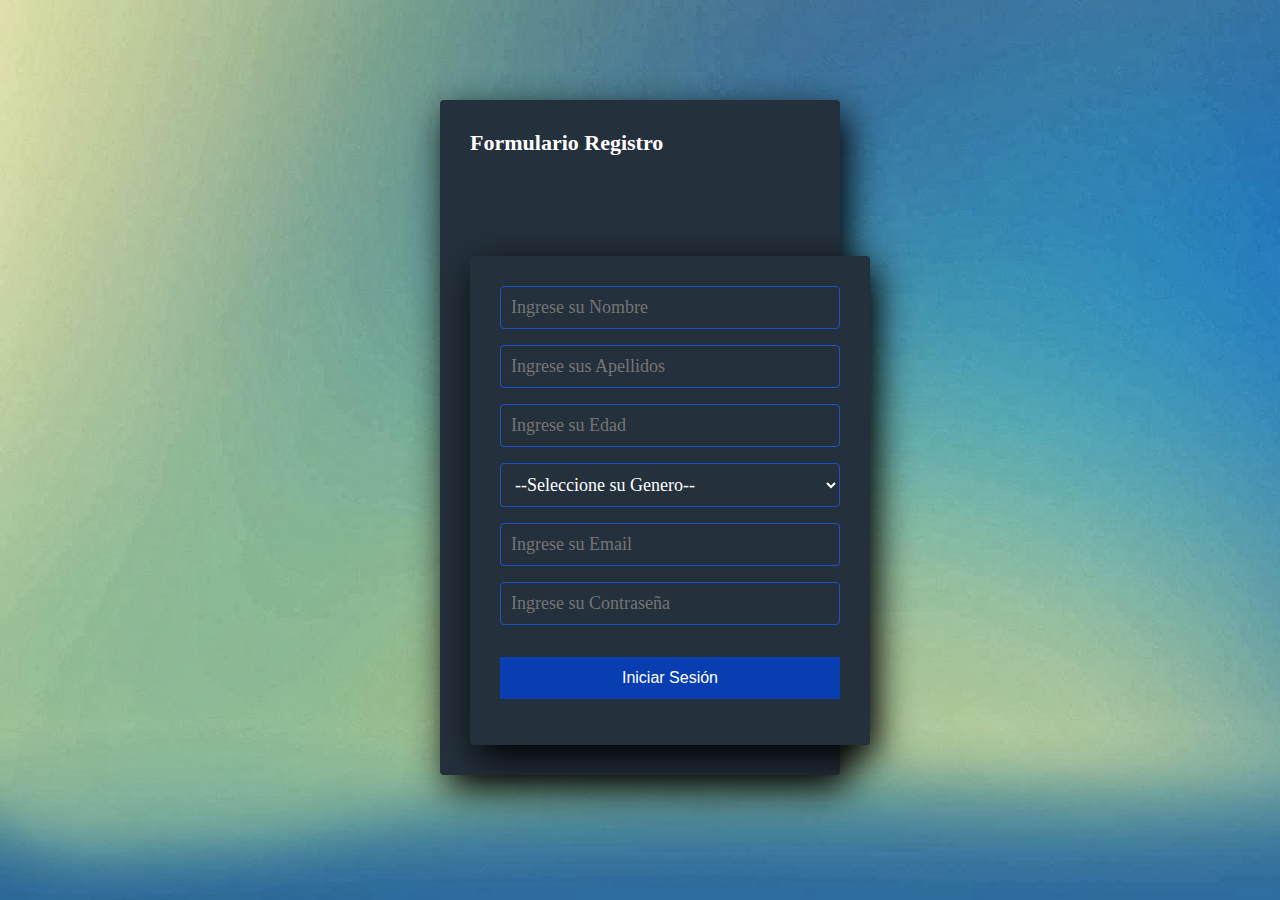
<file: index.html>
<!DOCTYPE html>
<html lang="en">
<head>
    <meta charset="UTF-8">
    <meta name="viewport" content="width=device-width, initial-scale=1.0">
    <meta http-equiv="X-UA-Compatible" content="ie=edge">
    <title>Formulario Registro</title>
    <link rel="stylesheet" href="style.css">
</head>
<body>
    <section class="form-register">
        <h4>Formulario Registro</h4>
        <div id="errorcase" class="errorcase"></div>
        <form class="form-register">
            <input id = "nombre" type = "text" class="controls" placeholder = "Ingrese su Nombre"></input>
            <input id = "apellidos" type = "text" class="controls" placeholder = "Ingrese sus Apellidos"></input>
            <input id = "edad" type = "text" class="controls" placeholder = "Ingrese su Edad"></input>
            <select id = "genero" class = "controls">
                <option value="seleccionar">--Seleccione su Genero--</option>
                <option value="masculino">Masculino</option>
                <option value="femenino">Femenino</option>
                <option value="otro">Otro</option>
            </select>
            <input id = "email" type = "text" class="controls" placeholder = "Ingrese su Email"></input>
            <input id = "contraseña" type = "password" class="controls" placeholder = "Ingrese su Contraseña"></input>     
            <div class="submit-container">
                <button class="botons" type="button" onclick="validar()">Iniciar Sesión</button>
                <span class="icon"></span>
            </div>
        </form>
    </section>
    <script src = "script.js"></script>
</body>
</html>
</file>
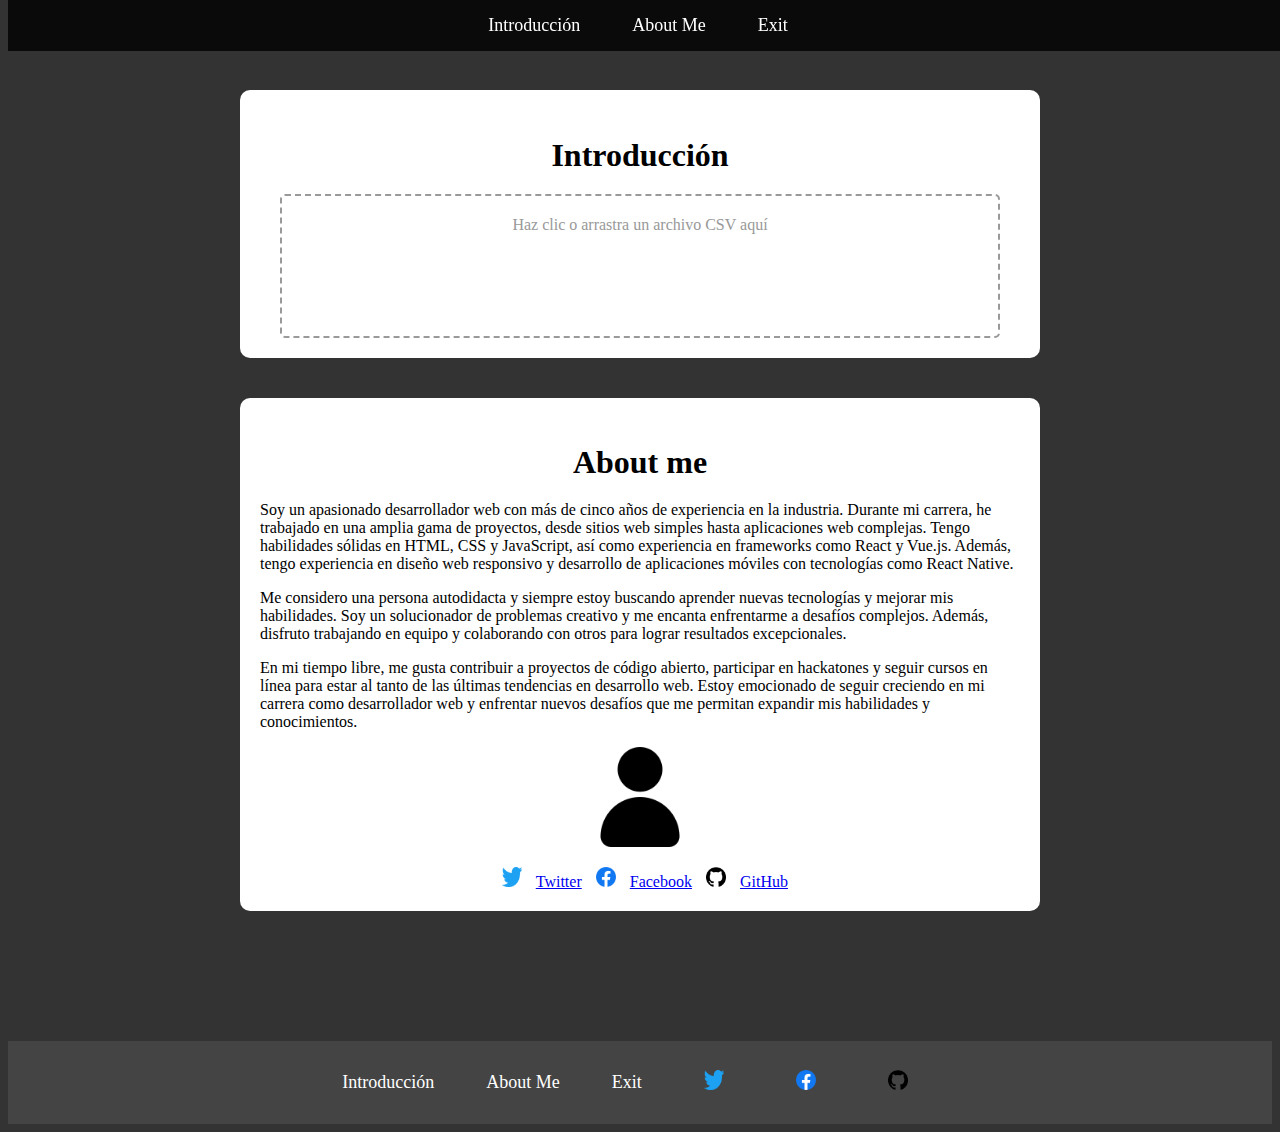
<file: src/dashboard.html>
<!DOCTYPE html>
<html lang="es">
<head>
    <meta charset="UTF-8">
    <meta name="viewport" content="width=device-width, initial-scale=1.0">
    <title>Arrastrar y soltar CSV</title>
    <link rel="stylesheet" href="dashboard_style.css">
    <script src="https://gmousse.github.io/dataframe-js/dist/dataframe.min.js"></script>
</head>
<body>
    <nav>
        <ul>
            <li><a href="#drag-container">Introducción</a></li>
            <li id="graficas-tab-top" style="display: none;"><a href="#graficas-container">Gráficas</a></li>
            <li id="tablas-tab-top" style="display: none;"><a href="#tablas-container">Tablas</a></li>
            <li><a href="#about-me-container">About Me</a></li>
            <li><a href="../index.html">Exit</a></li>
        </ul>
    </nav>
    <div id="container">
        <!-- Contenedor para el área de arrastre -->
        <div id="drag-container">
            <!-- Texto "Selector de archivo" como h2 -->
            <h2 class="drop-text">Introducción</h2>
            <!-- Área de arrastre -->
            <div id="drop-area" class="drop-area">
                <div class="drop-instruction">Haz clic o arrastra un archivo CSV aquí</div>
                <input type="file" id="file-input" style="display: none;" accept=".csv">
            </div>
        </div>
        <!-- Nuevo div para los apartados -->
        <div id="grid-container" style="display: none;">
            <div class="grid-item" onclick="window.location.href='#graficas-container'">
                <h2>Gráficas</h2>
                <p>Texto de ejemplo para gráficas</p>
                <img src="../imgs/icono_graficas.png" alt="Graficas" class="cell-image">
            </div>
            <div class="grid-item" onclick="window.location.href='#tablas-container'">
                <h2>Tablas</h2>
                <p>Texto de ejemplo para tablas</p>
                <img src="../imgs/icono_tablas.png" alt="Tablas" class="cell-image">
            </div>
            <div class="grid-item" onclick="window.location.href='#about-me-container'">
                <h2>About Me</h2>
                <p>Texto de ejemplo para About Me</p>
                <img src="../imgs/icono_aboutme.png" alt="Sobre mi" class="cell-image">
            </div>
            <div class="grid-item" onclick="window.location.href='../index.html'">
                <h2>Exit</h2>
                <p>Texto de ejemplo para salir</p>
                <img src="../imgs/icono_exit.png" alt="Salir" class="cell-image">
            </div>
        </div>
        <!-- Contenedor para la sección "Gráficas" -->
        <div id="graficas-container" class="graficas-container" style="display: none;">
            <h2>Gráficas</h2>
            <input type="range" id="graficas-slider" min="2009" max="2023" value="2009">
            <span id="graficas-slider-value" class="slider-value">2009</span>
            <!-- Aquí puedes agregar contenido relacionado con las gráficas -->
        </div>
        
        <!-- Contenedor para la sección "Tablas" -->
        <div id="tablas-container" class="graficas-container" style="display: none;">
            <h2>Tablas</h2>
            <input type="range" id="tablas-slider" min="2009" max="2023" value="2009">
            <span id="tablas-slider-value" class="slider-value">2009</span>
            <!-- Aquí puedes agregar contenido relacionado con las tablas -->
        </div>
        <!-- Contenedor para la sección "About me" -->
        <div id="about-me-container">
            <!-- Sobre mí -->
            <div id="about-me">
                <h2>About me</h2>
                <p>Soy un apasionado desarrollador web con más de cinco años de experiencia en la industria. Durante mi carrera, he trabajado en una amplia gama de proyectos, desde sitios web simples hasta aplicaciones web complejas. Tengo habilidades sólidas en HTML, CSS y JavaScript, así como experiencia en frameworks como React y Vue.js. Además, tengo experiencia en diseño web responsivo y desarrollo de aplicaciones móviles con tecnologías como React Native.</p>
                <p>Me considero una persona autodidacta y siempre estoy buscando aprender nuevas tecnologías y mejorar mis habilidades. Soy un solucionador de problemas creativo y me encanta enfrentarme a desafíos complejos. Además, disfruto trabajando en equipo y colaborando con otros para lograr resultados excepcionales.</p>
                <p>En mi tiempo libre, me gusta contribuir a proyectos de código abierto, participar en hackatones y seguir cursos en línea para estar al tanto de las últimas tendencias en desarrollo web. Estoy emocionado de seguir creciendo en mi carrera como desarrollador web y enfrentar nuevos desafíos que me permitan expandir mis habilidades y conocimientos.</p>
                <!-- Imagen -->
                <img src="../imgs/icono_avatar.png" alt="Avatar" class="avatar-image">
                <!-- Enlaces a redes sociales -->
                <div class="social-links">
                    <a href="https://twitter.com/?lang=es" class="social-link"><img src="../imgs/twitter.png" alt="Twitter" class="social-icon"></a>
                    <span class="social-text"><a href="https://twitter.com/?lang=es">Twitter</a></span>
                    <a href="https://www.facebook.com/?locale=es_ES" class="social-link"><img src="../imgs/Facebook.png" alt="Facebook" class="social-icon"></a>
                    <span class="social-text"><a href="https://www.facebook.com/?locale=es_ES">Facebook</a></span>
                    <a href="https://github.com/" class="social-link"><img src="../imgs/Github.png" alt="GitHub" class="social-icon"></a>
                    <span class="social-text"><a href="https://github.com/">GitHub</a></span>
                </div>
            </div>
        </div>
    </div>
    <nav id="bottom-nav">
        <ul>
            <li><a href="#drag-container">Introducción</a></li>
            <li id="graficas-tab-bottom" style="display: none;"><a href="#graficas-container">Gráficas</a></li>
            <li id="tablas-tab-bottom" style="display: none;"><a href="#tablas-container">Tablas</a></li>
            <li><a href="#about-me-container">About Me</a></li>
            <li><a href="../index.html">Exit</a></li>
            <li><a href="https://twitter.com/?lang=es" class="social-link"><img src="../imgs/twitter.png" alt="Twitter" class="social-icon"></a></li>
            <li><a href="https://www.facebook.com/?locale=es_ES" class="social-link"><img src="../imgs/Facebook.png" alt="Facebook" class="social-icon"></a></li>
            <li><a href="https://github.com/" class="social-link"><img src="../imgs/Github.png" alt="GitHub" class="social-icon"></a></li>
        </ul>
    </nav>
    <script src="dashboard_script.js"></script>
</body>
</html>
</file>
<file: style.css>
* {
    margin: 0;
    padding: 0;
    box-sizing: border-box;
  }
  
  body {
    background-image: url('./imgs/fondo.jpg');
    background-attachment: fixed;
    background-size: cover;
  }
  
  .form-register {
    width: 400px;
    background: #24303c;
    padding: 30px;
    margin: auto;
    margin-top: 100px;
    border-radius: 4px;
    font-family: 'calibri';
    color: white;
    box-shadow: 7px 13px 37px #000;
  }
  
  .form-register h4 {
    font-size: 22px;
    margin-bottom: 20px;
  }
  
  .controls {
    width: 100%;
    background: #24303c;
    padding: 10px;
    border-radius: 4px;
    margin-bottom: 16px;
    border: 1px solid #1f53c5;
    font-family: 'calibri';
    font-size: 18px;
    color: white;
  }
  
  .form-register p {
    height: 40px;
    text-align: center;
    font-size: 18px;
    line-height: 40px;
  }
  
  .form-register a {
    color: white;
    text-decoration: none;
  }
  
  .form-register a:hover {
    color: white;
    text-decoration: underline;
  }
  
  .form-register .botons {
    width: 100%;
    background: #083eb2;
    border: none;
    padding: 12px;
    color: white;
    cursor: pointer;
    margin: 16px 0;
    font-size: 16px;
  }

  .submit-container {
    display: flex;
    flex-direction: row;
    align-items: center;
}

.botons {
        margin-bottom: 10px;
    }
</file>
<file: src/dashboard_style.css>
body {
    background-color: #333; /* Cambiar el color de fondo del cuerpo */
}

#container {
    padding: 40px; /* Aumentar el padding hacia arriba y abajo */
    width: 800px; /* Aumentar el ancho */
    margin: 50px auto; /* Centrar el contenedor horizontalmente */
    border-radius: 10px; /* Agregar bordes redondeados */
    overflow: hidden; /* Ocultar cualquier sombra o desbordamiento */
}

#drag-container {
    background-color: #fff; /* Agregar fondo blanco solo al área de arrastre */
    border-radius: 10px;
    padding: 20px 40px; /* Ajustar el padding */
    margin-bottom: 40px; /* Aumentar la separación entre el área de arrastre y la sección "About me" */
}

#about-me-container {
    background-color: #fff; /* Agregar fondo blanco solo a la sección "About me" */
    border-radius: 10px;
    padding: 20px;
    box-shadow: none; /* Eliminar la sombra */
    margin-bottom: 40px; /* Separar del siguiente contenedor */
}

#about-me h2 {
    text-align: center; /* Centrar el título "About me" */
    margin-bottom: 20px; /* Añadir espacio entre el título y el párrafo */
    font-size: 32px; /* Aumentar el tamaño de fuente del título "About me" */
    color: #000; /* Color de texto */
}

.graficas-container,
.tablas-container {
    background-color: #fff; /* Fondo blanco */
    border-radius: 10px; /* Bordes redondeados */
    padding: 20px; /* Espaciado interno */
    box-shadow: none; /* Sin sombra */
    margin-bottom: 40px; /* Separación desde la sección "About me" */
}

.graficas-container h2,
.tablas-container h2 {
    text-align: center; /* Centrar el título */
    font-size: 32px; /* Tamaño de fuente */
    margin-bottom: 20px; /* Espacio inferior */
    color: #000; /* Color de texto */
}

.drop-text {
    text-align: center; /* Centrar el texto */
    font-size: 32px; /* Tamaño de fuente */
    margin-bottom: 20px; /* Espacio entre el texto y el área de arrastre */
    color: #000; /* Color del texto */
}

.drop-area {
    border: 2px dashed #999;
    border-radius: 5px;
    padding: 20px; /* Reducir el padding */
    text-align: center;
    cursor: pointer;
    height: 100px; /* Establecer la altura inicial */
    transition: background-color 0.3s, height 0.3s; /* Agregar transición para el cambio de color de fondo y el aumento de altura */
}

.drop-area:hover {
    background-color: #f0f0f0; /* Cambiar el color de fondo al pasar el cursor por encima */
}

.drop-area.dragover {
    background-color: #f0f0f0; /* Cambiar el color de fondo al arrastrar un archivo */
    height: 200px; /* Aumentar la altura al arrastrar un archivo */
}

.drop-instruction {
    font-size: 16px;
    color: #999;
}

#about-me {
    font-size: 16px;
    color: #000;
}

.avatar-image {
    display: block; /* Para centrar la imagen */
    margin: 0 auto; /* Para centrar horizontalmente */
    width: 100px; /* Establecer el ancho */
    height: 100px; /* Establecer la altura */
}

.social-links {
    text-align: center; /* Centrar los elementos internos */
    margin-top: 20px; /* Agregar un margen superior */
}

.social-link {
    display: inline-block; /* Mostrar enlaces como elementos en línea */
    margin: 0 10px; /* Agregar espacio entre los enlaces */
}

.social-icon {
    width: 20px; /* Establecer el ancho */
    height: 20px; /* Establecer la altura */
}

nav {
    background-color: rgba(0, 0, 0, 0.8); /* Fondo oscuro pero transparente */
    width: 100%; /* Ancho completo del menú */
    overflow: hidden; /* Evitar desbordamiento */
    display: flex; /* Mostrar los elementos en línea horizontal */
    justify-content: center; /* Centrar horizontalmente los elementos */
    padding: 15px 0; /* Agregar padding arriba y abajo */
    font-size: 18px; /* Aumentar el tamaño del texto */
    position: fixed; /* Fijar el nav en la parte superior */
    top: 0; /* Fijar en la parte superior */
}

nav ul {
    list-style-type: none; /* Eliminar viñetas de la lista */
    margin: 0;
    padding: 0;
    display: flex; /* Mostrar los elementos de la lista en línea horizontal */
}

nav li {
    margin-right: 20px; /* Espacio entre los elementos del menú */
}

/* Estilo para los enlaces del menú */
nav a {
    color: white; /* Color de texto */
    text-align: center; /* Centrar el texto */
    padding: 14px 16px; /* Espaciado interno */
    text-decoration: none; /* Quitar subrayado de los enlaces */
}

/* Cambiar el color de fondo de los enlaces al pasar el cursor sobre ellos */
nav a:hover {
    background-color: #ddd;
    color: black;
}

#bottom-nav {
    background-color: #444; /* Cambiar el color de fondo del menú a un gris más oscuro */
    width: 100%; /* Ancho completo del menú */
    overflow: hidden; /* Evitar desbordamiento */
    display: flex; /* Mostrar los elementos en línea horizontal */
    justify-content: center; /* Centrar horizontalmente los elementos */
    padding: 15px 0; /* Agregar padding arriba y abajo */
    font-size: 18px; /* Aumentar el tamaño del texto */
    position: static; /* Eliminar la posición fija para que no se fije en la parte superior */
}

#bottom-nav ul {
    list-style-type: none; /* Eliminar viñetas de la lista */
    margin: 0;
    padding: 0;
    display: flex; /* Mostrar los elementos de la lista en línea horizontal */
    align-items: center; /* Alinear verticalmente los elementos */
}

#bottom-nav li {
    margin-right: 20px; /* Espacio entre los elementos del menú */
}

/* Estilo para los enlaces del menú */
#bottom-nav a {
    color: white; /* Color de texto */
    text-align: center; /* Centrar el texto */
    padding: 14px 16px; /* Espaciado interno */
    text-decoration: none; /* Quitar subrayado de los enlaces */
}

/* Cambiar el color de fondo de los enlaces al pasar el cursor sobre ellos */
#bottom-nav a:hover {
    background-color: #ddd;
    color: black;
}

#grid-container {
    display: grid;
    grid-template-columns: repeat(2, 1fr); /* 2 columnas con el mismo ancho */
    grid-gap: 20px; /* Espacio entre los elementos */
    margin-bottom: 40px; /* Margen inferior de 20px */
}

.grid-item {
    background-color: orange; /* Color de fondo naranja */
    padding: 20px; /* Espaciado interno */
    border-radius: 10px; /* Bordes redondeados */
    cursor: pointer; /* Cursor apuntando */
    text-align: center; /* Texto centrado */
    color: white; /* Color de texto blanco */
    transition: background-color 0.3s; /* Transición suave para el cambio de color de fondo */
}

.grid-item:hover {
    background-color: #4CAF50; /* Cambio de color al pasar el cursor (verde) */
}

.cell-image {
    max-width: 200px; /* Limitar el ancho máximo de la imagen al doble */
    height: auto; /* Permitir que la altura se ajuste automáticamente */
    display: block; /* Para centrar la imagen */
    margin: 0 auto; /* Centrar horizontalmente la imagen */
}

/* Estilos para el slider */
input[type="range"] {
    width: 80%; /* Ancho del slider */
    margin: 0 auto; /* Centrar horizontalmente */
    display: block;
}

/* Estilos para mostrar el valor seleccionado */
.slider-value {
    text-align: center; /* Centrar texto */
    margin-top: 10px; /* Espacio superior */
    font-size: 16px; /* Tamaño de fuente */
    color: #333; /* Color del texto */
}
</file>
